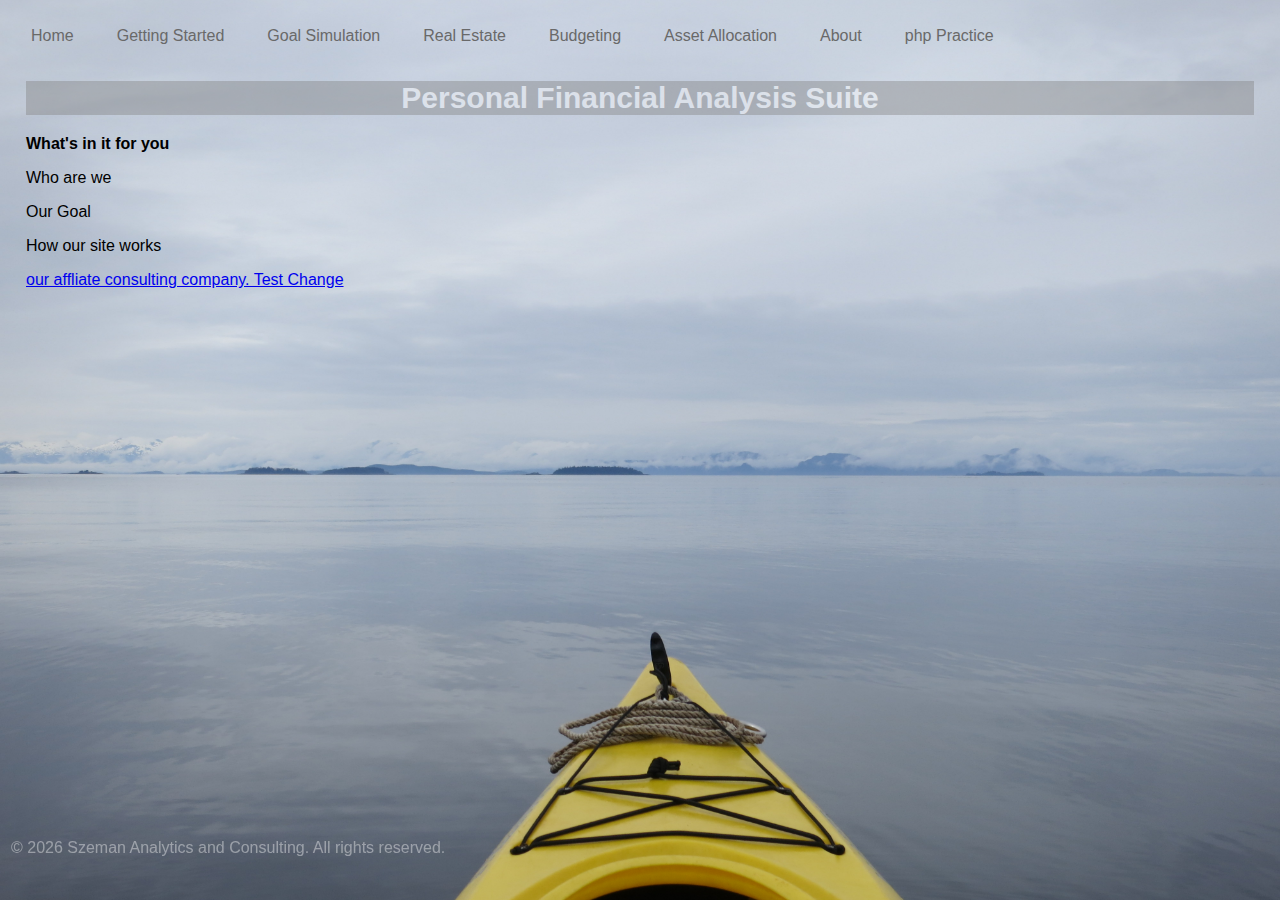
<file: index.html>
<!DOCTYPE html>
<html lang="en-US">

<head>

   <title>Personal Analytics</title>
   <link href="Site.css" rel="stylesheet">
   
   <!-- added below 3 comments to get the photo centered but didnt work and once I used html { in CCS which got it to work, it kept the 
	background white instead of transparent
	
   <meta charset="utf-8">
   <meta name="viewport" content="width=device-width, initial-scale=1">
   <link rel="stylesheet" href="http://maxcdn.bootstrapcdn.com/bootstrap/3.2.0/css/bootstrap.min.css">
   -->

   <meta name="keywords" content="Financial Planning, Real Estate Modelling, Mortgage Analysis, Budgeting, Retire Planning">      <!-- used as keywords for search engines -->
   <meta name="description" content="Free Personal Financial Analaysis Tools">  
   <meta http-equiv="refresh" content="30">                                <!-- will refresh doc every 30 seconds -->
   	

</head>

<body>

<nav id="nav01"></nav>

	<div id="main">

		<h1>Personal Financial Analysis Suite</h1>

  		<!-- <h2>Web Site Main Ingredients:</h2> -->

   		<p title="looking for something, nosey?"><b> What's in it for you </b> </p>
		<p>		
		<span class="dropt" title="Title for the pop-up">Who are we
  		<span style="width:500px;">Or more like it, who am I. We'll I'm a guy who tried to start a consulting business. Not great 					at sales. Good at data analysis and application design, who is now 
			trying his hand at web development and cloud applications</span>
		</span>
  		</p>
   		<p>Our Goal</p>
  		<p>How our site works</p>

		<a href="http://p-flux.com/">our affliate consulting company. Test Change</a>

	</div>

	<footer id="foot01"></footer>

	<script src="Script.js"></script>
	<noscript> Sorry, your browser does not support JavaScript! </noscript>

</body>
</html>
</file>
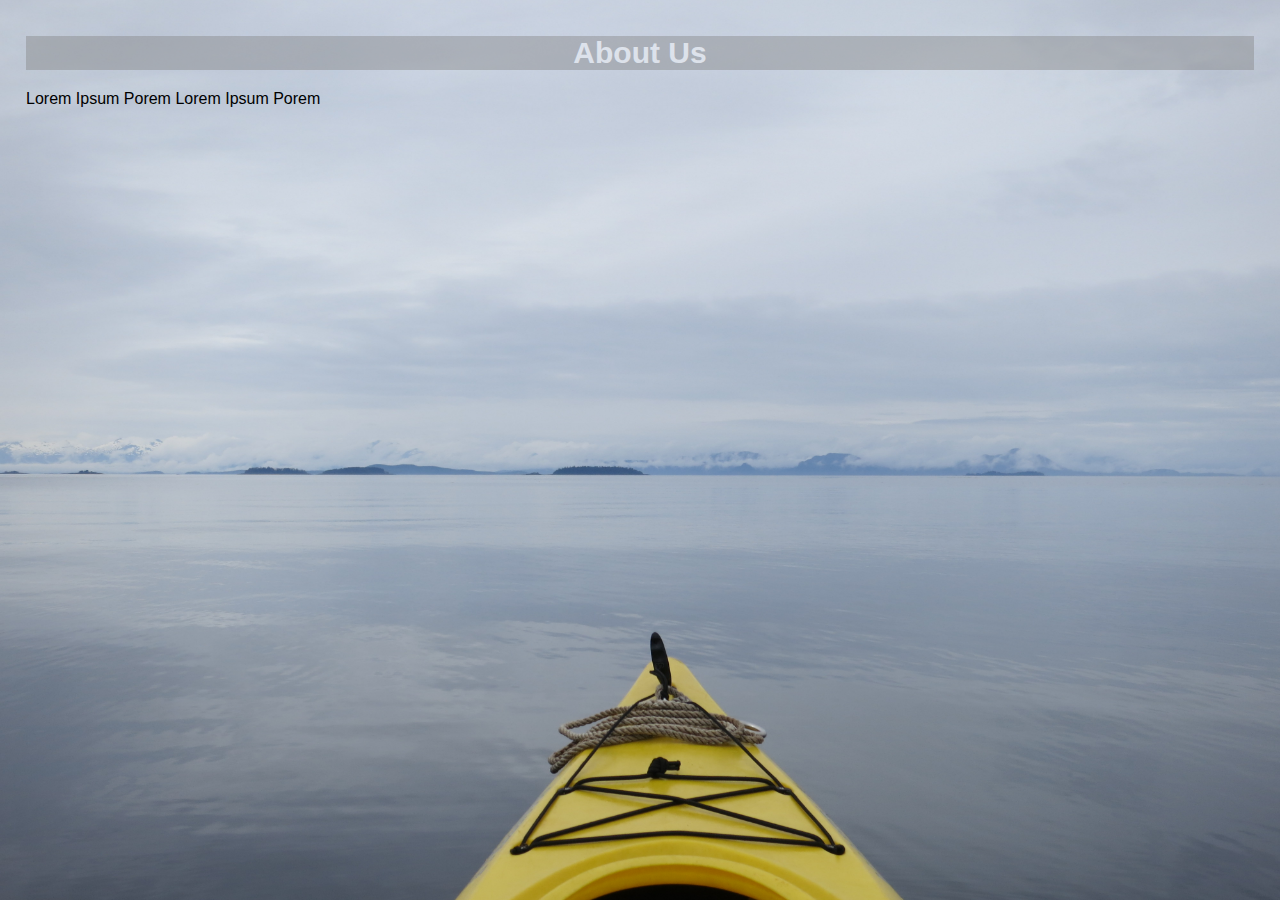
<file: About.html>
<!DOCTYPE html>
 <html>
 <head>
  <title>About</title>
  <link href="Site.css" rel="stylesheet">
 </head>

<body>

  <div id="main">
  <h1>About Us</h1>
  <p>Lorem Ipsum Porem Lorem Ipsum Porem</p>
  </div>

</body>
 </html>
</file>
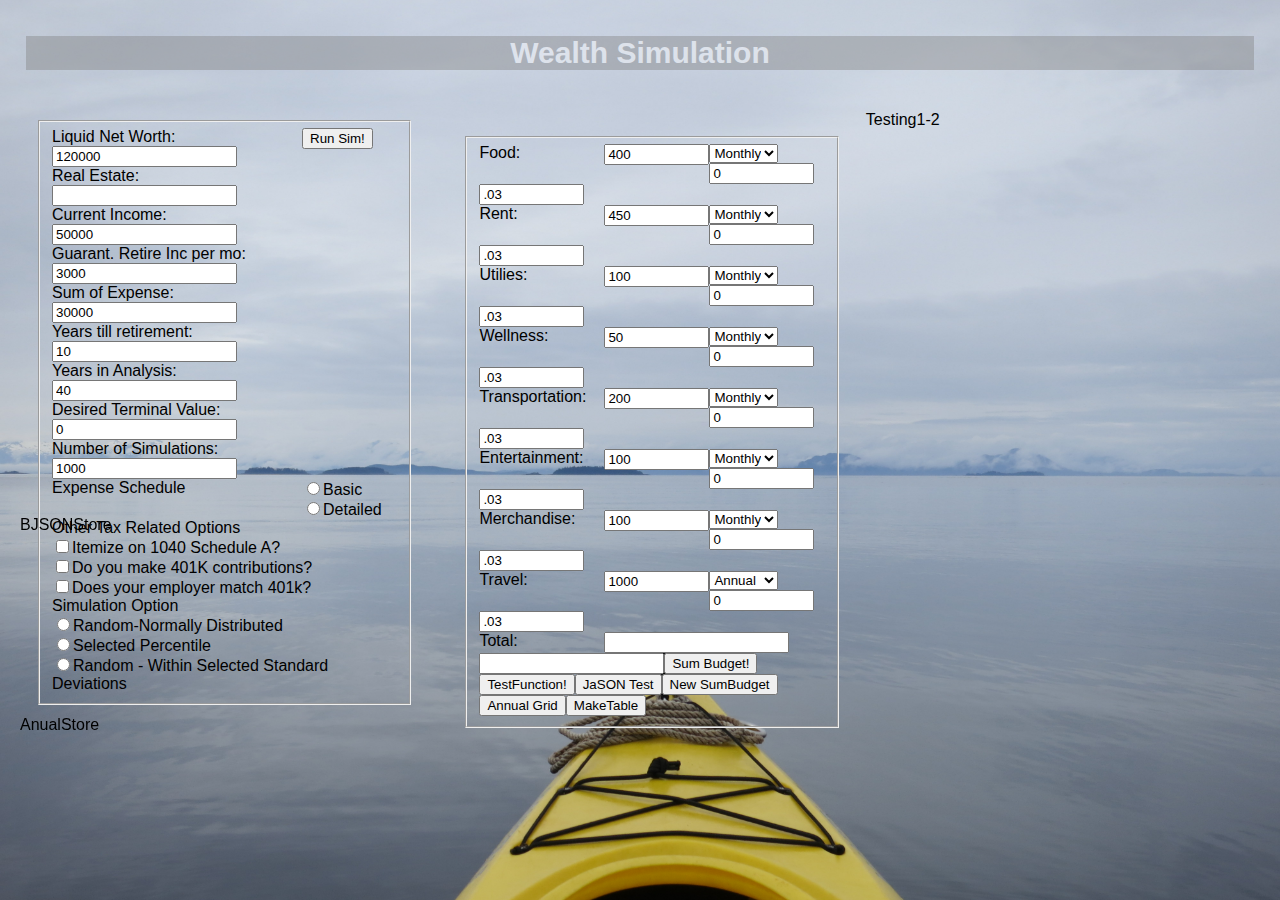
<file: Wealth Simulation.html>
<!DOCTYPE html>
<html>

<style>
     html { 
  	background: url("photos/Seagulls.JPG") no-repeat center center fixed; 
  	-webkit-background-size: cover;
  	-moz-background-size: cover;
  	-o-background-size: cover;
  	background-size: cover;
      }
</style>

<head>

  <title>Wealth Simulation</title>
  <link href="Site.css" rel="stylesheet">

  <style>

  .formlabel {
              width: 250px;
        margin-left: 50 px;
      margin-bottom: 12 px;
               float: left;
          text-align: left;
               clear: left;
  }	

  .formlabel2 {
              width: 125px;
        margin-left: 50 px;
      margin-bottom: 12 px;
               float: left;
          text-align: left;
               clear: left;
  }

 

  .formfield {
	margin-bottom: 12 px;
                float: left;
      	   text-align: left;
		 //size: 10; doesn't work
  }


  .formws {
	width: 30%;   
	height: 500px;
	padding: 25px;
	float: left;
	clear: left; //The clear property specifies which sides of an element other floating elements are not allowed
	// border-style: solid;
	// border-width: 1px;
	// border-color: red;	
	
  }

  .formbg {
	width: 30%;
	padding: 25px;
	float: left;
	clear: right;
	// border-style: solid;
	// border-width: 1px;
	// border-color: red;	
	
  }

	#budgetjsonstore {
 		position: fixed;
		top: 500px;
		left: 20px;

	}

	#annualstore {
		position: fixed;
		top: 700px;
		left: 20px;
	}

  </style>

  <script>
	
	function budgetgrowth() {
	      var years =  parseFloat(document.getElementById('annalysisyears').value);
	      var text = document.getElementById('budgetjsonstore').innerHTML;
	      var obj = JSON.parse(text);
	      var i;
	      var j;
	      var str = '{ "AnnualExp" : [';
	      var yearnow = 2014;
	      var val = 0;
	      var propcnt = 8;

	      for(i = 0; i < years; i++){
		   
		   yearnow ++
		   str += '{"Year":"' + yearnow + '",';
		   
                   // note: obj.length will not work
		   for(j = 0; j < obj.budgetall.length; j++){

			//create new array here

			//create new object

			//create new JSON string
			
			val = parseFloat(obj.budgetall[j].Val) + parseFloat(obj.budgetall[j].Val) * (Math.pow(1 + parseFloat(obj.budgetall[j].Growth), i) - 1);
			str += '"' + obj.budgetall[j].Category + '":"' + val + '",';
			
		   }
		   
		   str = str.slice(0,-1);  // this slices off the comma added after the last elemen was added
		   str += '},';
			
	      }
	      	

		str = str.slice(0,-1);  // this slices off the comma added after the last elemen was added
		str += ']}';

		document.getElementById('annualstore').innerHTML = str;
	      
	}
	

	function BudgetTable() {
	     var text = document.getElementById('annualstore').innerHTML;
    	     var budget = JSON.parse(text);
	     var expenses = document.getElementById('budgetjsonstore').innerHTML;
	     var exp = JSON.parse(expenses);
    	     var i;
             var j;
	     
 	     var x = document.createElement("TABLE");
    	     x.setAttribute("id", "BudgetTable");
             document.body.appendChild(x);
	     
	     // create year header
	     
	     var y = document.createElement("TR");
             y.setAttribute("id", "headers");
             document.getElementById("BudgetTable").appendChild(y);

             for(i = 0; i < budget.AnnualExp.length; i++) {
                
		var z = document.createElement("TD");
                var t = document.createTextNode(budget.AnnualExp[i].Year); // put values here
                z.appendChild(t);
                document.getElementById("headers").appendChild(z);

             }

	     for(i = 0; i < exp.budgetall.length; i++) {
                
		var y = document.createElement("TR");
             	y.setAttribute("id", exp.budgetall[i].Category);
             	document.getElementById("BudgetTable").appendChild(y);

		for (j = 0; j < budget.AnnualExp.length; j++) {
		     var rowB = budget.AnnualExp[j]
    	     	     var z = document.createElement("TD");
		     var cat = exp.budgetall[i].Category
             	     var t = document.createTextNode(rowB[cat]); // put values here
             	     z.appendChild(t);
             	     document.getElementById(exp.budgetall[i].Category).appendChild(z);
		
		}

             }

             document.getElementById("budtable").innerHTML = x;
        }

  	function wealthsim() {

		var assets = document.getElementById('liquidworth').value;
		var income = document.getElementById('currincome').value;
		var expenses = document.getElementById('sumexpenses').value;
		var answer = income - expenses;

		return answer;

 	}
	


	function budget() {

		var answer = parseFloat(document.getElementById('bFood').value) +
			     parseFloat(document.getElementById('bRent').value) +
			     parseFloat(document.getElementById('bUtil').value) +
			     parseFloat(document.getElementById('bWell').value) +
			     parseFloat(document.getElementById('bTrans').value) +	
			     parseFloat(document.getElementById('bEnter').value) +
			     parseFloat(document.getElementById('bStuff').value) + 	
			     parseFloat(document.getElementById('bTravel').value);
		return answer;
		
 	}
	
	// below is working
	function budgetsum() {
		var bForm = document.getElementById("bgForm");
		var elemR = bForm.getElementsByClassName("raw");
		var elemP = bForm.getElementsByClassName("per");
		var elemV = bForm.getElementsByClassName("val");
		var elemG = bForm.getElementsByClassName("gr");
		var i = 0;
		var sumb = 0;
		var str = '{ "budgetall" : [';

		for(i = 0; i < elemR.length; i++)
        	{
			if(elemP[i].value == 'Monthly') {
				elemV[i].value = parseFloat(elemR[i].value) * 12;
    			}
			else{
				elemV[i].value = parseFloat(elemR[i].value);
			}

			sumb += parseFloat(elemV[i].value);
			
			str += '{"Category":"' + elemR[i].name + '",'+ 
					    '"Val":"' + elemV[i].value + '",'+ '"Growth":"' + elemG[i].value + '" },';

		}
		
		str = str.slice(0,-1) // this slices off the comma added after the last elemen was added
		str += ']}';

		document.getElementById('bTotalF').value = sumb;
		document.getElementById('budgetjsonstore').innerHTML = str;
 	}

	/*function budgetsum() {
		var bForm = document.getElementById("bgForm");
		var elemR = bForm.getElementsByClassName("raw");
		
		document.getElementById('bTotalF').value = elemR.length;
	}*/
	
	function MakeBudgetArray() {
        	//var str = 0;
        	var bForm = document.getElementById("bgForm");
		var elem = bForm.getElementsByTagName("input");
		var i = 0;
		var str = '{ "budget" : [';
		
		
        	for(i = 0; i < elem.length; i++)
        	{
			
			// create json string in here

            		/* str += "<b>Type:</b>" + elem[i].type + "&nbsp&nbsp";
            		str += "<b>Name:</b>" + elem[i].name + "&nbsp;&nbsp;";
            		str += "<b>Value:</b><i>" + elem[i].value + "</i>&nbsp;&nbsp;";
            		str += "<BR>"; */
			
			if(elem[i].type.toLowerCase() == 'text') {

				str += '{"Category":"' + elem[i].name + '",'+ 
					    '"Val":"' + elem[i].value +'" },';
                                           

        			//str += parseFloat(elem[i].value);
    			}


        	}
		
		str = str.slice(0,-1) // this slices off the comma added after the last elemen was added
		str += ']}';

		// str = elem.length
        	document.getElementById('Test_Function').innerHTML = str;
    	}

	
	// this works!
	function JasonTest() {
		var text = document.getElementById('Test_Function').innerHTML;
		var obj = JSON.parse(text);
		return alert(obj.budget[0].Category + " " + obj.budget[0].Val);
	
	}
	


	/* why doesnt this work - even makes budget() inoperable when not commented out
		
	function convToZero(y) {
		 // If (x==Null || x == "") {
		 //	return parseFloat("0");
		 // }Else{
			return parseFloat(y);
		 //}
	}
	*/
	
	

  </script>

</head>

<body>

<!-- see http://www.w3schools.com/css/css_navbar.asp for Nav bar -->

  <div id="main">
  	<h1>Wealth Simulation</h1>
  </div>

  
  <div class = "formws">
  <form name="wsForm" id="wsForm">

  <!-- note: adding fieldset created a boarder around form and got form class CSS formatting to work. it didn't before that. -->
  <fieldset>

	<!-- note: the function didnt wrk until id's were added to the input box, name wasn't enough. Don't need value to be initialized -->

	<div class = "formlabel">Liquid Net Worth:</div>
	<div class = "formfield"><input type="text" name="liquidworth" value=120000 id="liquidworth"></div>
	
	<div class = "formlabel">Real Estate:</div>
	<div class = "formfield"><input type="text" name="nonliqworth"></div>

	<div class = "formlabel">Current Income:</div>
	<div class = "formfield"><input type="text" name="currincome" value=50000 id="currincome"></div>

	<div class = "formlabel">Guarant. Retire Inc per mo:</div>
	<div class = "formfield"><input type="text" name="garRetInc" value=3000 id="garRetInc"></div>

	<div class = "formlabel">Sum of Expense:</div>
	<div class = "formfield"><input type="text" name="sumexpenses" value=30000 id="sumexpenses"></div>

	<div class = "formlabel">Years till retirement:</div>
	<div class = "formfield"><input list="text" name="retirementyears" value=10 id="retirementyears"><br></div>
	
	<div class = "formlabel">Years in Analysis:</div>
	<div class = "formfield"><input type="text" name="annalysisyears" value=40 id="annalysisyears"></div>

	<div class = "formlabel">Desired Terminal Value:</div>
	<div class = "formfield"><input type="text" name="terminalval" value=0 id="terminalval"></div>

	<div class = "formlabel">Number of Simulations:</div>
	<div class = "formfield"><input list="iteration_vals" name="sim_iterations" value=1000 id="sim_iterations"><br></div>

	
	<!--- Not working yet, is supported by IE11 - OK, is now changed type above to list
	---->

	<datalist id="iteration_vals">
   		<option value=500>
   		<option value=1000>
   		<option value=5000>
   		<option value=10000>
	</datalist>
	
	<div class = "formlabel">Expense Schedule</div>
	<div class = "formfield">
		<input type="radio" name="expenseshedule" value ="Basic" />Basic<br />
		<input type="radio" name="expenseshedule" value ="Detailed" />Detailed<br />
	</div>

	<div class = "formlabel">Other Tax Related Options</div>
	<div class = "formfield">
		<input type="checkbox" name="tax_questions[]" value ="Itemize" />Itemize on 1040 Schedule A?<br />
		<input type="checkbox" name="tax_questions[]" value ="401K Contribution" />Do you make 401K contributions?<br />
		<input type="checkbox" name="tax_questions[]" value ="401K Employer Match" />Does your employer match 401k?<br />
	</div>

	<div class = "formlabel">Simulation Option</div>
	<div class = "formfield">
		<input type="radio" name="sim_option" value ="Random" />Random-Normally Distributed<br />
		<input type="radio" name="sim_option" value ="selected_percentile" />Selected Percentile<br />
		<input type="radio" name="sim_option" value ="selected_percentile" />Random - Within Selected Standard Deviations<br />
	</div>

	 <input type="button" value= "Run Sim!" onclick='document.getElementById("answer").innerHTML=wealthsim()'/>

  </fieldset> 
  </form>
  </div>

  <p id ="answer"></p>

 
  <div class = "formbg">
  <form name="budgForm" id="bgForm">

	<!---
			
	--->
  <fieldset>
	<div class = "formlabel2">Food:</div>
	<div class = "formfield"><input type="text" name="Food" value=400 id="bFood" size=10 class="raw"></div>
	
	<div class = "formfield"><select name="Food_Period" class="per">
			<option value="Monthly" >Monthly</option>
			<option value="Annual" >Annual</option>
	</select></div>
	<div class = "formfield"><input type="text" name="FoodAV" value=0 id="bFoodAV" size=10 class="val"></div>
	<div class = "formfield"><input type="text" name="FoodGr" value=.03 id="bFoodGr" size=10 class="gr"></div>


	<div class = "formlabel2">Rent:</div>
	<div class = "formfield"><input type="text" name="Rent" value=450 id="bRent" size=10 class="raw"></div>

	<div class = "formfield"><select name="Rent_Period" class="per">
			<option value="Monthly" selected>Monthly</option>
			<option value="Annual">Annual</option>
	</select></div>
	<div class = "formfield"><input type="text" name="RentAV" value=0 id="bRentAV" size=10 class="val"></div>
	<div class = "formfield"><input type="text" name="RentGr" value=.03 id="bRentGr" size=10 class="gr"></div>

	<div class = "formlabel2">Utilies:</div>
	<div class = "formfield"><input type="text" name="Util" value=100 id="bUtil" size=10 class="raw"></div>

	<div class = "formfield"><select name="Util_Period" class="per">
			<option value="Monthly" selected>Monthly</option>
			<option value="Annual">Annual</option>
	</select></div>
	<div class = "formfield"><input type="text" name="UtilAV" value=0 id="bUtilAV" size=10 class="val"></div>
	<div class = "formfield"><input type="text" name="UtilGr" value=.03 id="bUtilGr" size=10 class="gr"></div>

	<div class = "formlabel2">Wellness:</div>
	<div class = "formfield"><input type="text" name="Well" value=50 id="bWell" size=10 class="raw"></div>
	
	<div class = "formfield"><select name="Well_Period" class="per">
			<option value="Monthly" selected>Monthly</option>
			<option value="Annual">Annual</option>
	</select></div>
	<div class = "formfield"><input type="text" name="WellAV" value=0 id="bWellAV" size=10 class="val"></div>
	<div class = "formfield"><input type="text" name="WellGr" value=.03 id="bWellGr" size=10 class="gr"></div>

	<div class = "formlabel2">Transportation:</div>
	<div class = "formfield"><input type="text" name="Trans" value=200 id="bTrans" size=10 class="raw"></div>

	<div class = "formfield"><select name="Trans_Period" class="per">
			<option value="Monthly" selected>Monthly</option>
			<option value="Annual">Annual</option>
	</select></div>
	<div class = "formfield"><input type="text" name="TransAV" value=0 id="bTransAV" size=10 class="val"></div>
	<div class = "formfield"><input type="text" name="TransGr" value=.03 id="bTransGr" size=10 class="gr"></div>

	<div class = "formlabel2">Entertainment:</div>
	<div class = "formfield"><input type="text" name="Enter" value=100 id="bEnter" size=10 class="raw"></div>

	<div class = "formfield"><select name="Enter_Period" class="per">
			<option value="Monthly" selected>Monthly</option>
			<option value="Annual">Annual</option>
	</select></div>
	<div class = "formfield"><input type="text" name="EnterAV" value=0 id="bEnterAV" size=10 class="val"></div>
	<div class = "formfield"><input type="text" name="EnterGr" value=.03 id="bEnterGr" size=10 class="gr"></div>

	<div class = "formlabel2">Merchandise:</div>
	<div class = "formfield"><input type="text" name="Stuff" value=100 id="bStuff" size=10 class="raw"></div>

	<div class = "formfield"><select name="Stuff_Period" class="per">
			<option value="Monthly" selected>Monthly</option>
			<option value="Annual">Annual</option>
	</select></div>
	
	<div class = "formfield"><input type="text" name="StuffAV" value=0 id="bStuffAV" size=10 class="val"></div>
	<div class = "formfield"><input type="text" name="StuffGr" value=.03 id="bStuffGr" size=10 class="gr"></div>

	<div class = "formlabel2">Travel:</div>
	<div class = "formfield"><input type="text" name="Travel" value=1000 id="bTravel" size=10 class="raw"></div>

	<div class = "formfield"><select name="Travel_Period" class="per">
			<option value="Monthly" >Monthly</option>
			<option value="Annual" selected>Annual</option>
	</select></div>
 
	<div class = "formfield"><input type="text" name="TravelAV" value=0 id="bTravelAV" size=10 class="val"></div>
	<div class = "formfield"><input type="text" name="TravelGr" value=.03 id="bTravelGr" size=10 class="gr"></div>

	
	<div class = "formlabel2">Total:</div>
	<div class = "formfield"><input type="text" name="bTotal" id="bTotal"></div>
	<div class = "formfield"><input type="text" name="bTotalFinal" id="bTotalF"></div>

	<div class = "formfield"><input type="button" value= "Sum Budget!" onclick='document.getElementById("bTotal").value=budget()'/></div>
 	<div class = "formfield"><input type="button" value= "TestFunction!" onclick='MakeBudgetArray()'/></div>
	<div class = "formfield"><input type="button" value= "JaSON Test" onclick='JasonTest()'/></div>
	<div class = "formfield"><input type="button" value= "New SumBudget" onclick='budgetsum()'/></div>
	<div class = "formfield"><input type="button" value= "Annual Grid" onclick='budgetgrowth()'/></div>
	<div class = "formfield"><input type="button" value= "MakeTable" onclick='BudgetTable()'/></div>

	<!-- <div class = "formfield"><select name="Food_Period">
			<option value="Monthly" selected>Monthly</option>
			<option value="Annual">Annual</option>
	</select></div>  --->

  </fieldset>

  </form>
  </div>



  <p id ="Test_Function">Testing1-2</p>
  <p id ="budgetjsonstore">BJSONStore</p>
  <p id ="annualstore">AnualStore</p>
  <div id ="budtable"></div>
  



  <!-- answer was getting 13 from below
	document.getElementById("answer").innerHTML = 13; -->
 
  
  

</body>
</html>
</file>
<file: Site.css>
html { 
  background: url("photos/Kayak.JPG") no-repeat center center fixed; 
  -webkit-background-size: cover;
  -moz-background-size: cover;
  -o-background-size: cover;
  background-size: cover;
}


body {
    font-family: Arial, Helvetica, sans-serif;
    font-size: 16px;
    background-color:transparent;
    padding: 3px;
}


#main {
    padding: 5px;
    padding-left:  15px;
    padding-right: 15px;
    border-radius: 0 0 5px 5px;
    background-color:transparent;
}

/* ++ cant get footer border to go all across the bottom */
#foot01 {
    position: fixed;
    bottom: 3%;
    font-family: Arial, Helvetica, sans-serif;
    font-size: 16px;
    color: white;
    /* background-color:grey; */
    text-align:right;
    opacity: 0.4;
}


h1 {
    font-family: Arial, Helvetica, sans-serif;
    /* border-bottom: 3px solid #cc9900; this was the code that made the yellow line*/
    font-size: 30px;
    color: white;
    background-color:grey;
    text-align:center;
    opacity: 0.4;
}



ul#menu {
    padding: 0;
    margin-bottom: 11px;
}

ul#menu li {
    display: inline;
    margin-right: 3px;
}

ul#menu li a {
    background-color: transparent;
    padding: 10px 20px;
    text-decoration: none;
    color: #696969;
    border-radius: 4px 4px 0 0;
}

ul#menu li a:hover {
    color: white;
    background-color: grey;
}



/* trying to get the pop up block to appear */
/* ++ need to work or formatting */

/* span.dropt {border-bottom: thin dotted; background: #ffeedd;} Note: This would have fiddled with the original formatting in the NAV */
/* span.dropt:hover {text-decoration: none; background: #ffffff; z-index: 6; } Note: Disabling this made the hover effect on the orignal text disappear */

/*  span.dropt span {position: absolute; left: -9999px;
  margin: 20px 0 0 0px; padding: 3px 3px 3px 3px;
  border-style:solid; border-color:black; border-width:1px; z-index: 6;}  Note: Disabling this didnt appear to do anything must be related to something above 
*/

/* Note: without this, no pop-up occurs at all */
span.dropt:hover span {left: 2%; background: #ffffff;}

/* Note: without this the popup text would show up all the time */
/* Note: removing the left: -9999px and replacing with top 30% right 30% made it show up all the time */
span.dropt span {position: absolute;
		     left: -9999px;
                   margin: 4px 0 0 0px; 
                  padding: 20px 20px 20px 20px;}

/* 
  	     border-style:solid; 
             border-color:black; 
             border-width:1px;}   got rid of border */

/* i think this determines the position of the box */
/* position: fixed, 30%, etc. worked here */
span.dropt:hover span {margin: 20px 0 0 170px; 
                   background: grey; 
                      z-index: 6;
                      opacity: 0.4;
		        color: white;
		     position: fixed;
		         left: 30%;
		          top: 40%;}
</file>
